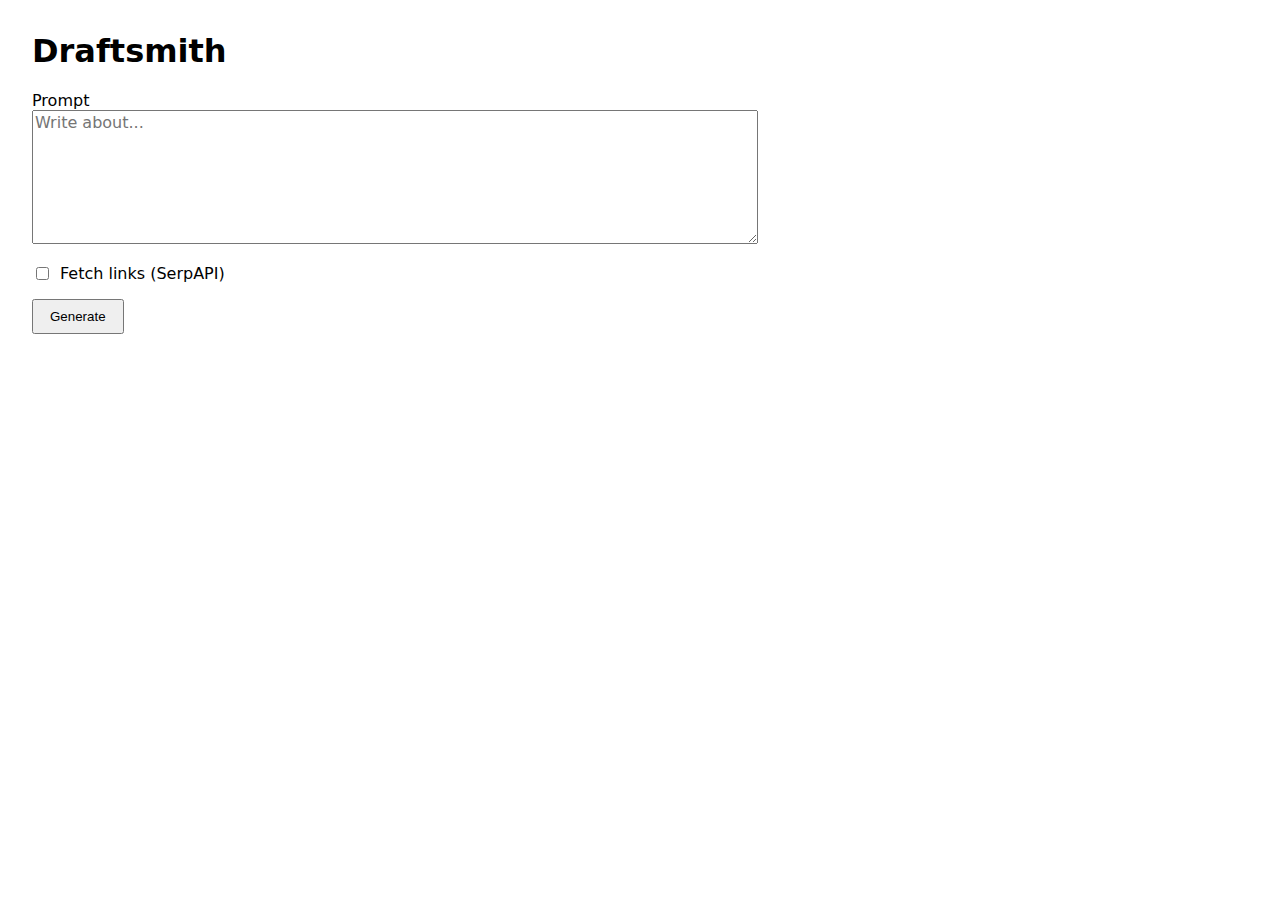
<file: templates/index.html>
<!DOCTYPE html>
<html lang="en">
  <head>
    <meta charset="UTF-8" />
    <meta name="viewport" content="width=device-width, initial-scale=1.0" />
    <title>Draftsmith</title>
    <link rel="stylesheet" href="/static/styles.css" />
    <style>
      body { font-family: system-ui, -apple-system, Segoe UI, Roboto, Arial, sans-serif; margin: 2rem; }
      form { max-width: 720px; }
      textarea { width: 100%; min-height: 8rem; font-family: inherit; font-size: 1rem; }
      .actions { margin-top: 1rem; }
      button { padding: .5rem 1rem; }
      label { display: flex; align-items: center; gap: .5rem; margin-top: .5rem; }
    </style>
  </head>
  <body>
    <h1>Draftsmith</h1>
    <form method="post" action="/generate">
      <p>
        <label for="prompt-textarea">
          <span>Prompt</span>
        </label>
        <textarea id="prompt-textarea" name="prompt" placeholder="Write about..." required></textarea>
      </p>
      <p>
        <label>
          <input type="checkbox" name="fetch_links_flag" /> Fetch links (SerpAPI)
        </label>
      </p>
      <div class="actions">
        <button type="submit">Generate</button>
      </div>
    </form>
  </body>
  </html>
</file>
<file: static/styles.css>
body{font-family:system-ui,-apple-system,Segoe UI,Roboto,Arial,sans-serif;margin:2rem}
pre{background:#f6f8fa;padding:1rem;overflow-x:auto}
.actions{margin:1rem 0}
a{text-decoration:none;color:#0366d6}
.article{border-top:1px solid #eaecef;padding-top:1rem}
.alert-error{background:#ffe5e5;color:#8b0000;border:1px solid #f5c2c7;padding:.75rem;margin-bottom:1rem}
</file>
